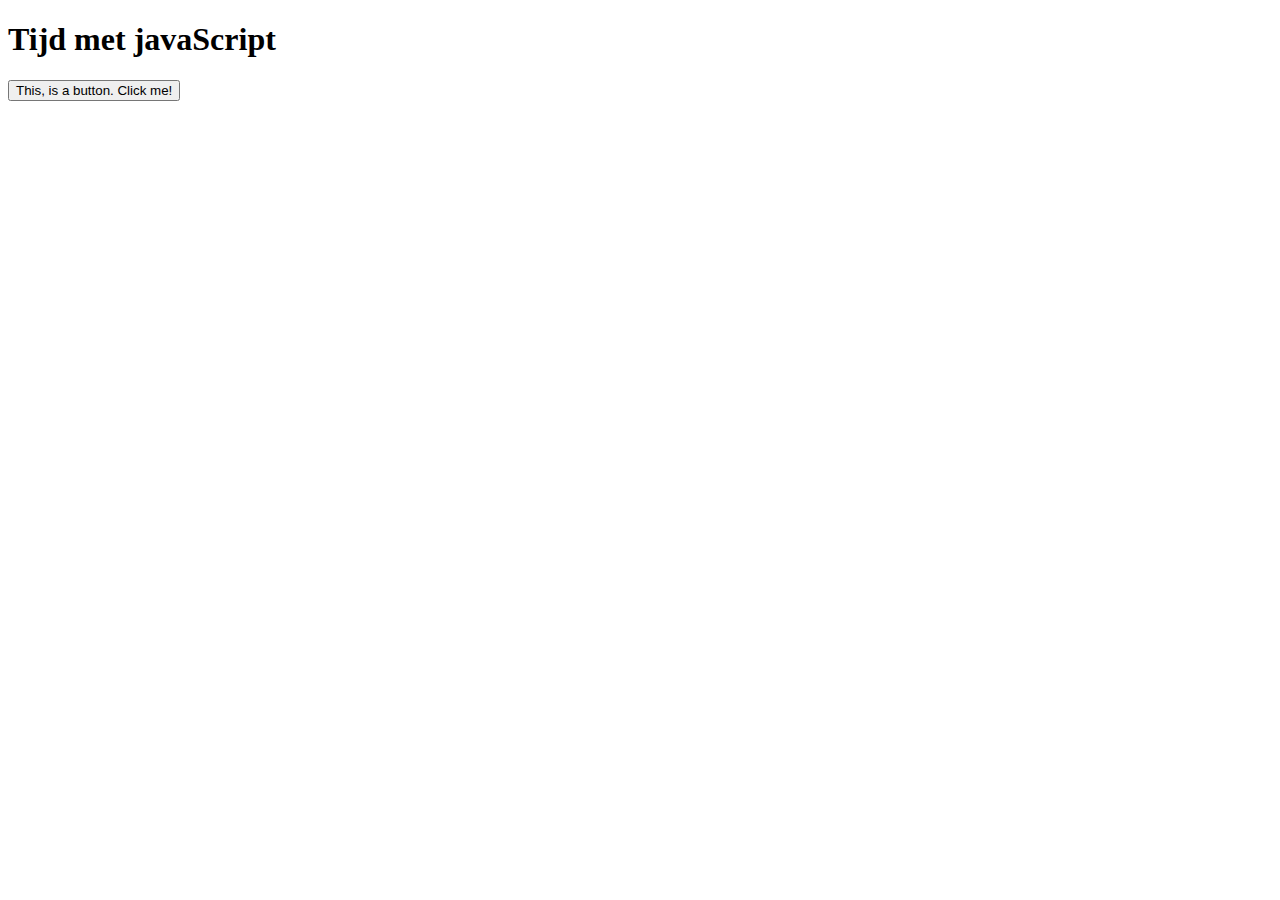
<file: Javascript les 1/index.html>
<!doctype html>
<html>
<head>
    <meta charset="utf-8">
    <title>Goedemorgen</title>
</head>

<body>
    <h1>Tijd met javaScript</h1>
    <input type="button" value="This, is a button. Click me!" id="mijnButton"/>
    <script>
        let date = new Date();
        let mijnButton = document.getElementById("mijnButton");
        mijnButton.addEventListener("click", ()=>{
            window.alert(date);
        })
        
    </script>
</body>
</html>
</file>
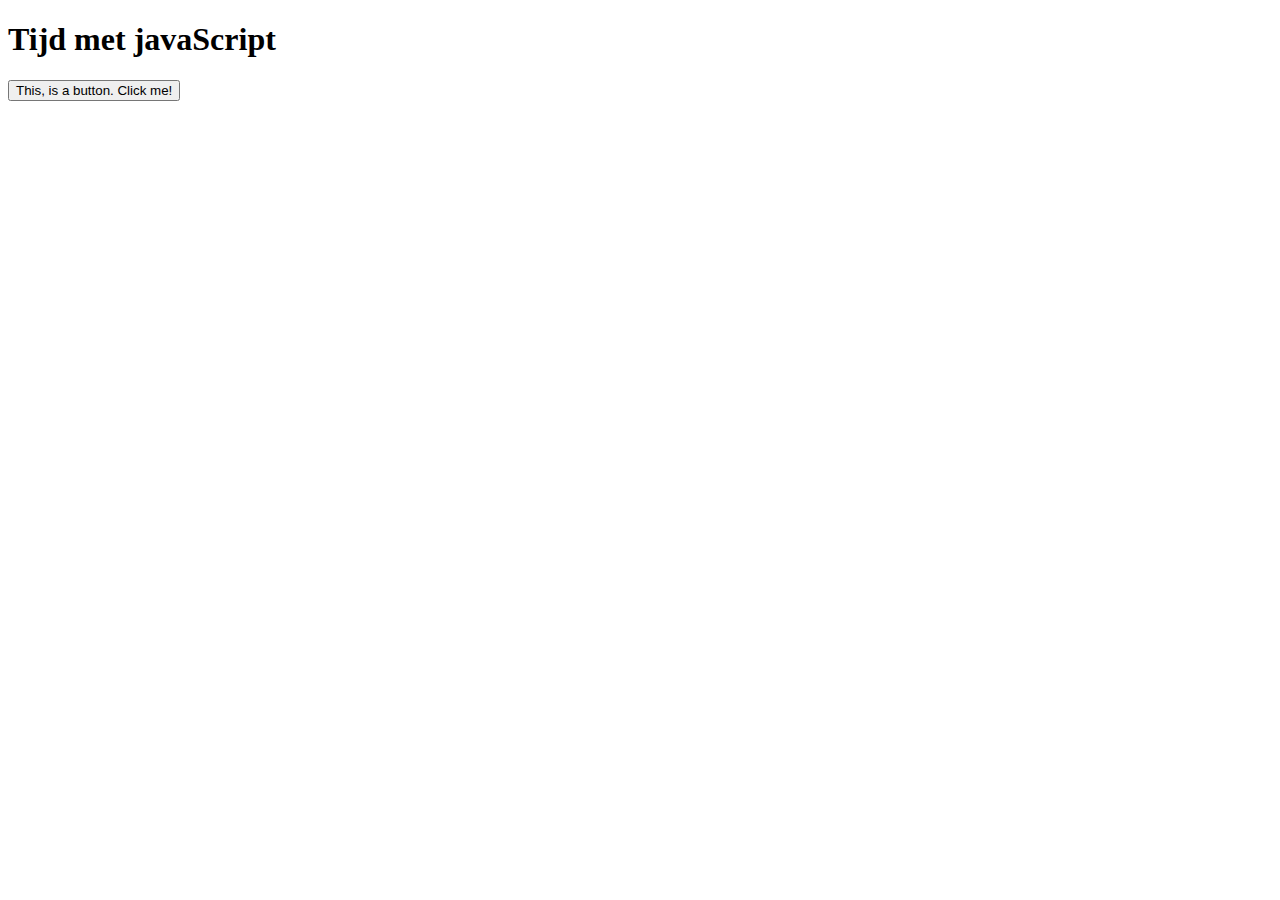
<file: Javascript-les-1/index.html>
<!doctype html>
<html>
<head>
    <meta charset="utf-8">
    <title>Goedemorgen</title>
</head>

<body>
    <h1>Tijd met javaScript</h1>
    <input type="button" value="This, is a button. Click me!" id="mijnButton"/>
    <script>
        let date = new Date();
        let mijnButton = document.getElementById("mijnButton");
        mijnButton.addEventListener("click", ()=>{
            window.alert(date + "\nDit staat op een nieuwe line.\nDit ook.");
        })
        
    </script>
</body>
</html>
</file>
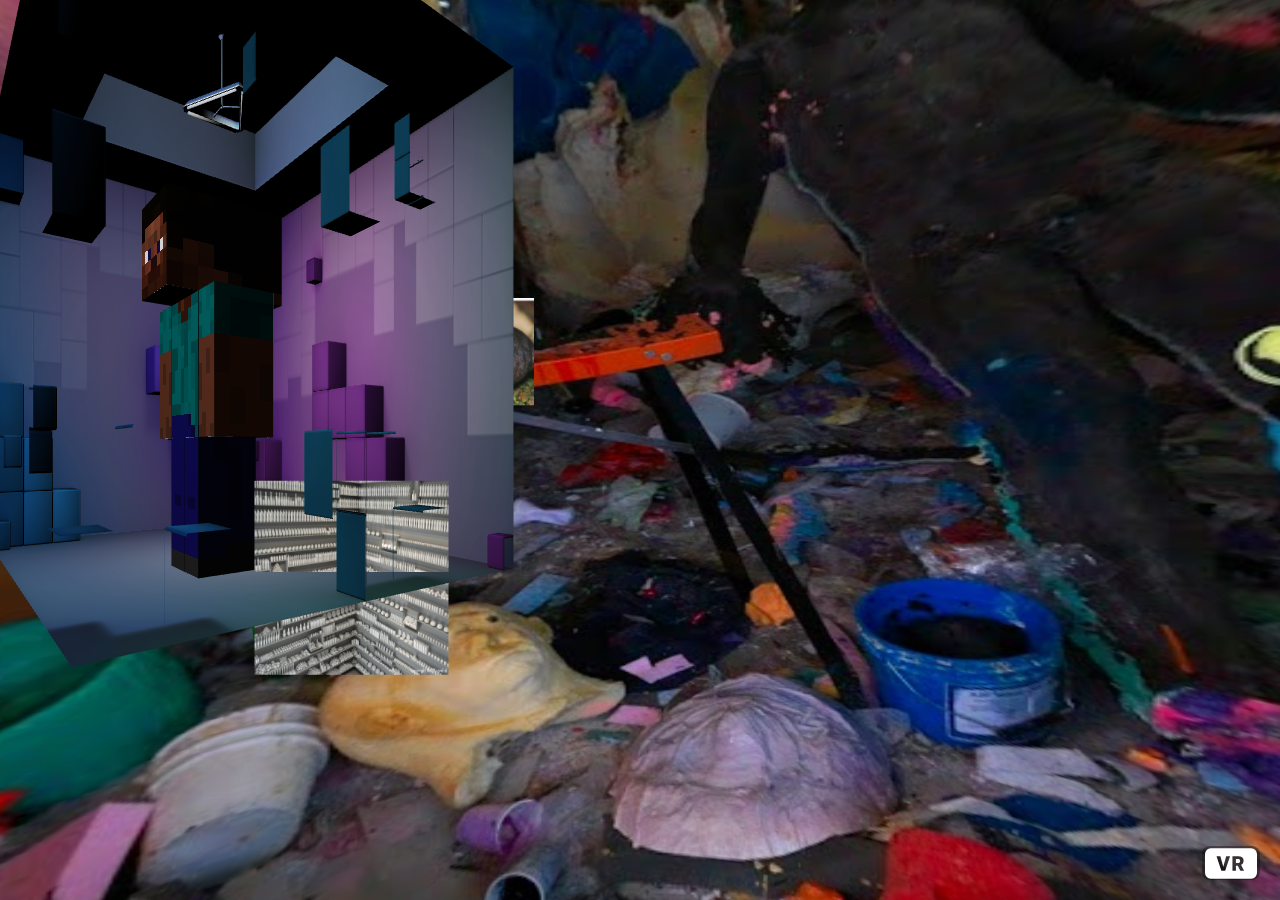
<file: Javascript-online-les-4/index.html>
<!DOCTYPE html>
<html>
  <head>
    <title>Ma WebXR voorbeeld -> fullscreen</title>
    <script src="library/aframe.js"></script>
    <script src="library/ma-webxr.js" defer></script>
    <script src="app.js" defer></script>
  </head>
  <body>
  <!-- Hier begint het WebXR component -->
  <a-scene background="color: white"></a-scene>
  <!-- Hier eindigt het WebXR component -->
  </body>
</html>
</file>
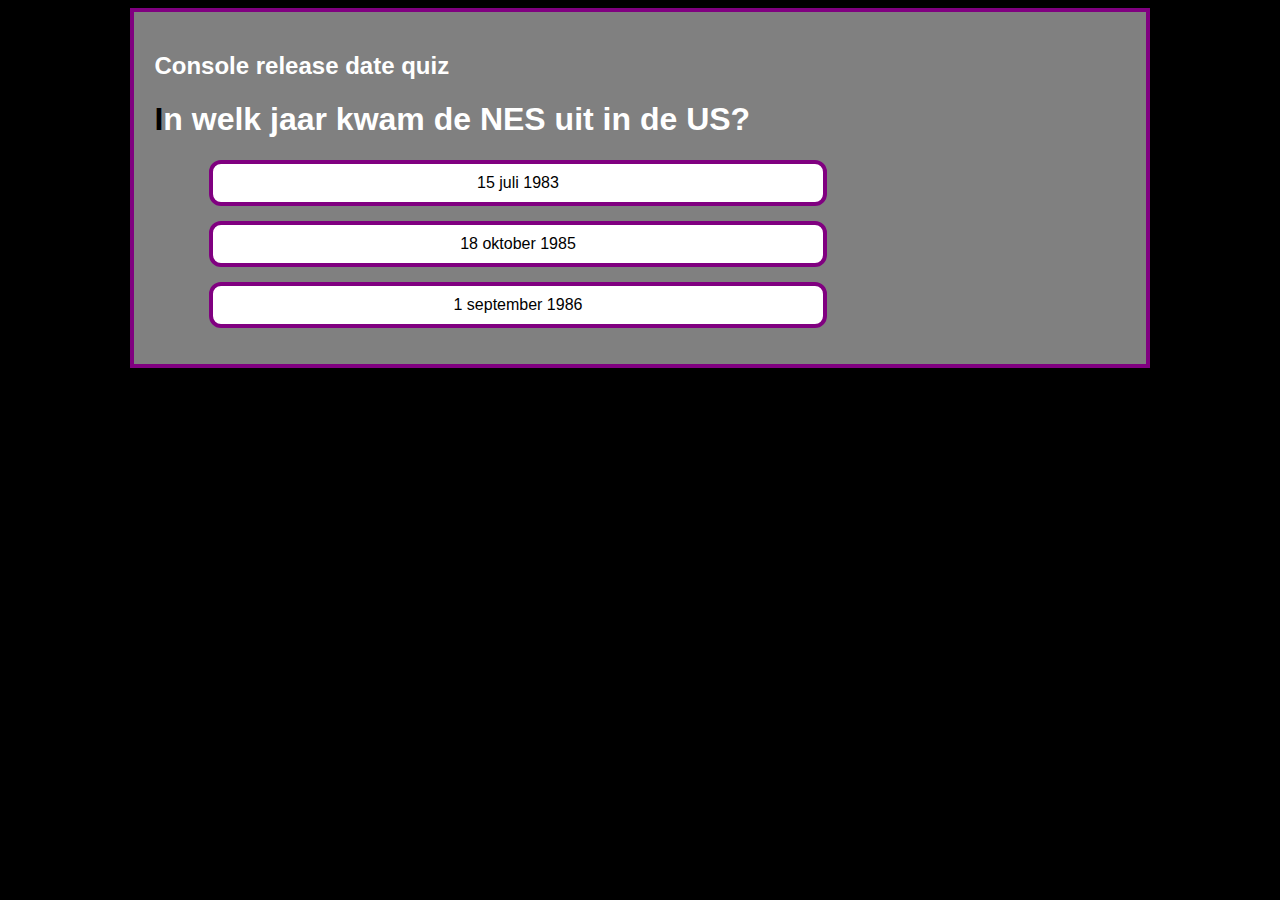
<file: Javascript-online-les-5/index.html>
<!DOCTYPE html>
<html>
  <head>
    <meta charset="utf-8">
    <link rel="stylesheet" href="style.css">
    <title>quiz</title>
    <script src = "./quiz1.js"></script>
    <script src = "./quiz2.js"></script>
    <script src="./script.js" defer></script>
  </head>
  <body>
    <div class="wrapper" id="quizWrapper">
      <div class="questionBox" id="questionBox">
          <h2 class="quizTitle" id="quizTitle"></h2>
          <h1 class="myQuestion" id="myQuestion"></h1>
          <ul class="myAnswer" id="myAnswer"></ul>
      </div>
      <div class="resultBox" id="resultBox">einde</div>
    </div>
  </body>
</html>
</file>
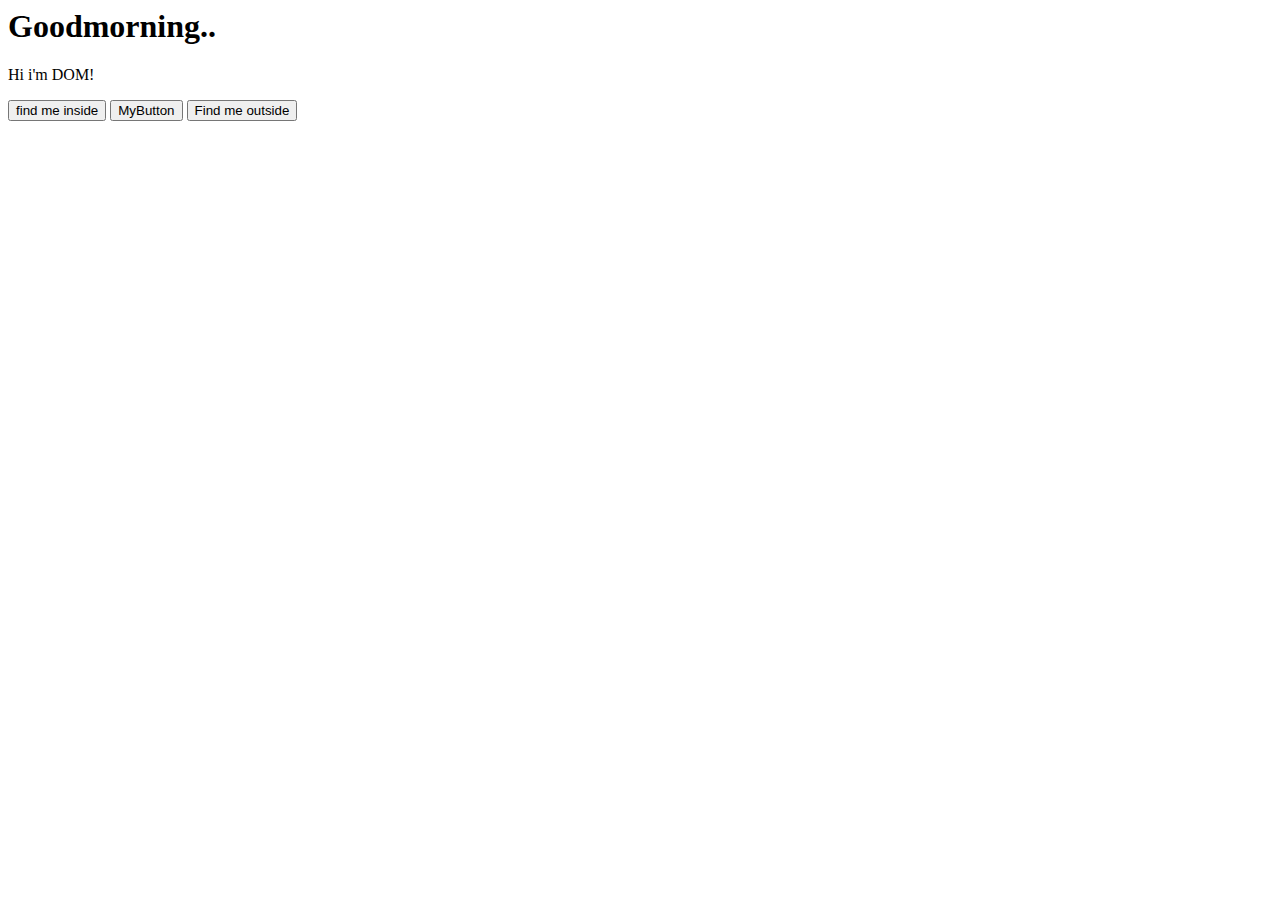
<file: JSB2L4MeettheDOM/index.html>
<html>
    <head>
        <script src="extern.js"></script>
        <script>
            alert("Where is DOM? I can't find him!");
        </script>
    </head>
    <body>
    <h1>Goodmorning..</h1>    
    <p id="greet">...</p>
    <script>
        document.getElementById('greet').textContent = "Hi i'm DOM!"
    </script>
    <input type="button" value = "find me inside" onclick="function inline(){
        document.getElementById('greet').textContent = 'Thank you for using the DOM inline!';
        document.title = 'Hoi DOM ik ben niet DOM!'
    }inline();">
    </input>
    <input type="button" value = "MyButton" onclick="function inline(){
        document.getElementById('greet').textContent = 'Thank you for clicking another button!';
        document.title = 'Dit is ook het DOM!'    
    }inline();">
    </input>
    <input type="button" value = "Find me outside" onclick="clickedMe()"></input>
    <script src="extern.js"></script>
    </body>
</html>
</file>
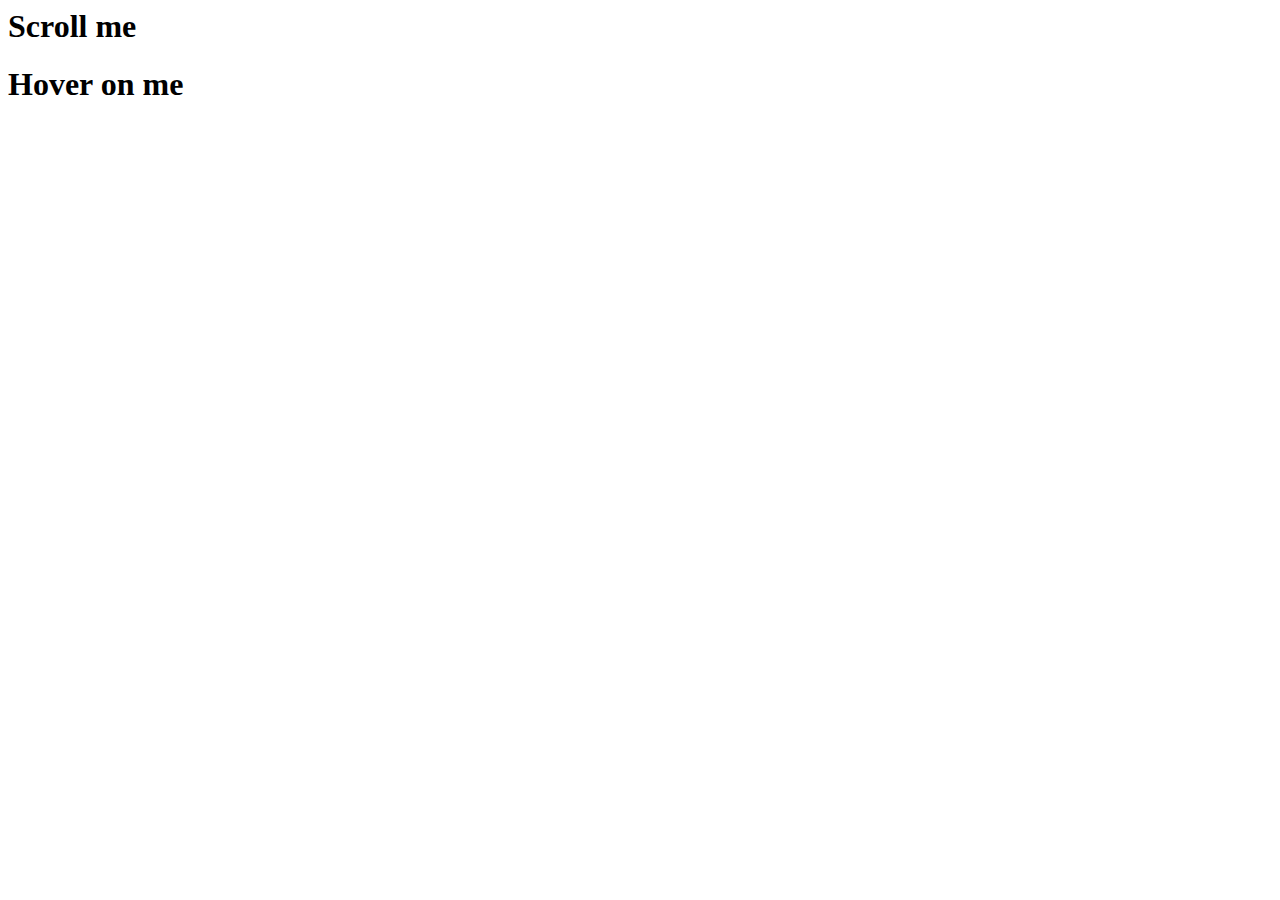
<file: JSB2L5ScrollOnMe/index.html>
<html>
    <head>
        <meta charset="utf-8">
        <title>Scroll on me</title>
    </head>
    <body>
        <h1 id="scrollText">Scroll me</h1>
        <h1 id="hoverText">Hover on me</h1>
    </body>
    <script>
        window.onload = function() {
            var scrollText = document.getElementById("scrollText");
            var hoverText = document.getElementById("hoverText");
            scrollText.addEventListener("wheel", ()=>{ scrollText.innerHTML += "!" });
            hoverText.addEventListener("mouseenter", ()=>{hoverText.innerHTML += "!" });
        }
    </script>
</html>
</file>
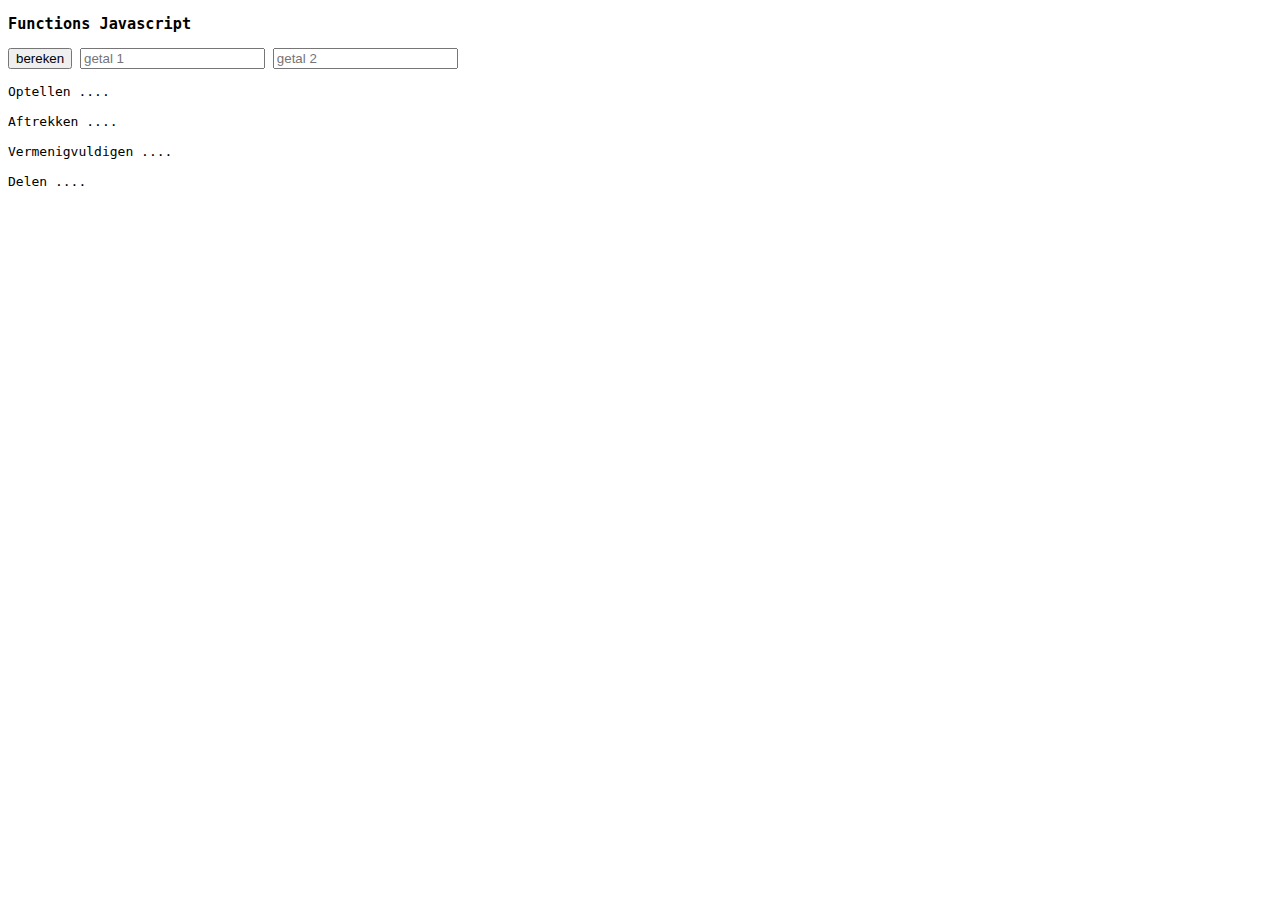
<file: Javascript-online-les-2/start_1.html>
<!doctype html>
<html>
    <head>
        <meta charset="utf-8">
        <title>Functions</title>
        <style>body{ font-family: monospace;} </style>
    </head>

    <body>
        <h3>Functions Javascript</h3>
        <!-- input -->
        <input type="button" value="bereken" id="mijnButton">
        <input type="text" id="getal1" placeholder="getal 1">  
        <input type="text" id="getal2" placeholder="getal 2">
        <!-- output -->
        <br><br>
        Optellen <span id = "optellen">....</span>
        <br><br>
        Aftrekken <span id = "aftrekken">....</span>
        <br><br>
        Vermenigvuldigen <span id = "vermenigvuldigen">....</span>
        <br><br>
        Delen <span id = "delen">....</span>
        <!-- javascript -->       
        <script src="script1.js"></script>
    </body>
</html>
</file>
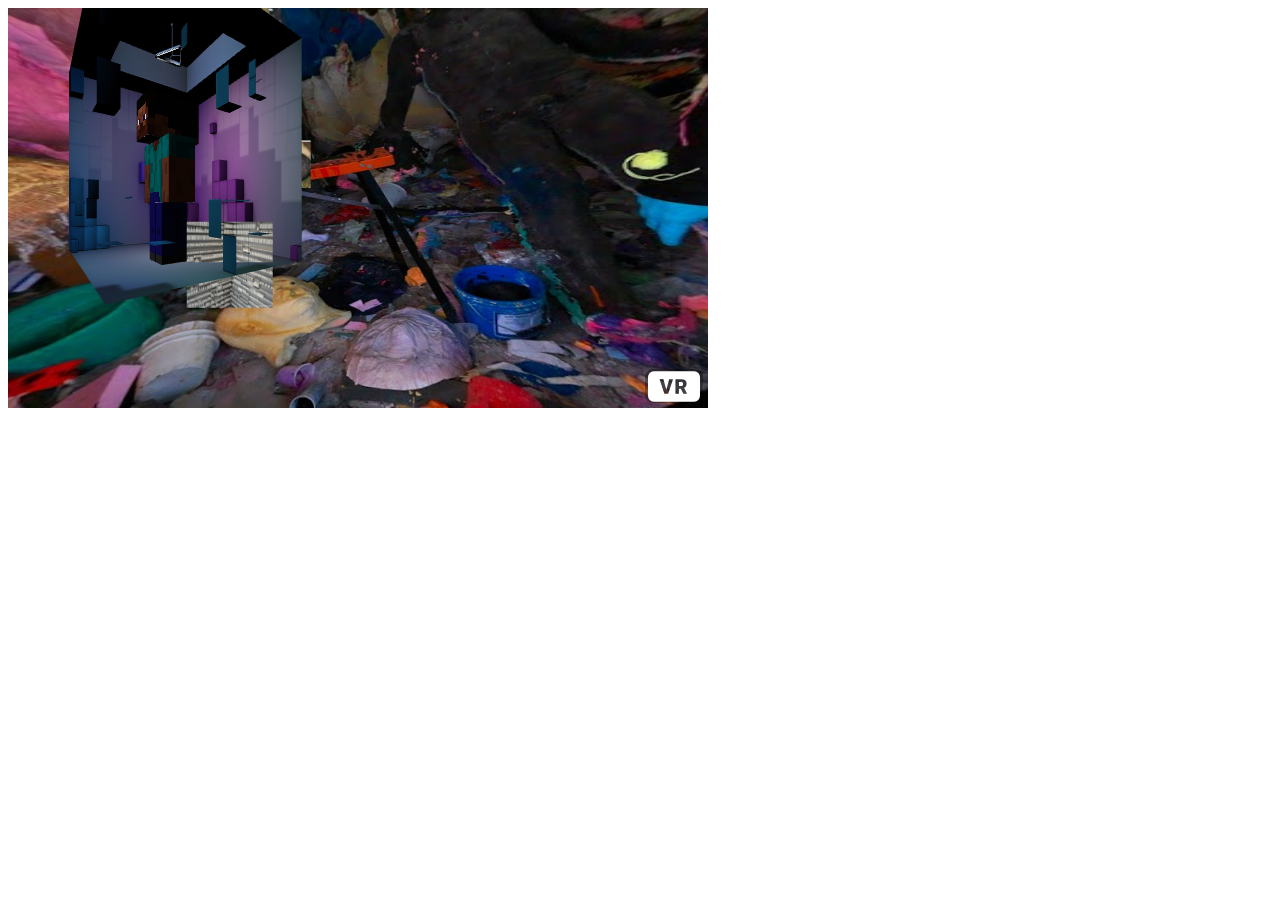
<file: Javascript-online-les-4/index-voorbeeld-in-pagina.html>
<!DOCTYPE html>
<html>
  <head>
    <title>Ma WebXR voorbeeld -> in pagina verwerkt</title>
    <script src="library/aframe.js"></script>
    <script src="library/ma-webxr.js" defer></script>
    <script src="app.js" defer></script>
    <style>
      a-scene {
        width:700px;
        height:400px;
      }
    </style>
  </head>
  <body>
  <!-- Hier begint het WebXR component -->
  <a-scene background="color: white" embedded></a-scene>
  <!-- Hier eindigt het WebXR component -->
  </body>
</html>
</file>
<file: Javascript-online-les-5/style.css>
@keyframes goodAnswerAnimation {
    from {background-color: blue;}
    to {background-color: lightgreen;}
}
@keyframes wrongAnswerAnimation {
    from {background-color: blue;}
    to {background-color: darkred;}
}
@keyframes newQuestion {
  from {margin-left: 800px;}
  to{margin-left:0px;}
}
body{
  background-color: black;
  font: 1em sans-serif;
}
.wrapper{
  overflow: hidden;
  width: 80%;
  margin: auto;
  border: 4px solid purple;
  background-color: grey;
}
.quizTitle {
  color: white;
}
.myQuestion  {
  color: white;
}
.myQuestion::first-letter{
  color: black;
}
.questionBox, .resultBox {
  padding: 20px;
  width: 80%;
  margin-left:0px;
}
.questionBox-new{
  padding: 20px;
  width: 80%;
  margin-left:0px;
  animation-name: newQuestion;
  animation-duration: 4s;
}

.myAnswer{
  width: 80%;
  text-align: center;
}
.answer{
  list-style-type: none;
  padding: 10px;
  background-color:white;
  border:4px solid purple;
  border-radius: 12px;
  margin: 15px;
}
.answer:hover{
  background-color: yellow;
  cursor: pointer;
}
.right {
  padding: 10px;
  color:white;
  border:4px solid black;
  border-radius: 12px;
  margin: 5px;
  background-color: green;
  animation-name: goodAnswerAnimation;
  animation-duration: 4s;
}
.wrong{
  padding: 10px;
  color:white;
  border:4px solid black;
  border-radius: 12px;
  margin: 5px;
  background-color: red;
  animation-name: wrongAnswerAnimation;
  animation-duration: 4s;
}
</file>
